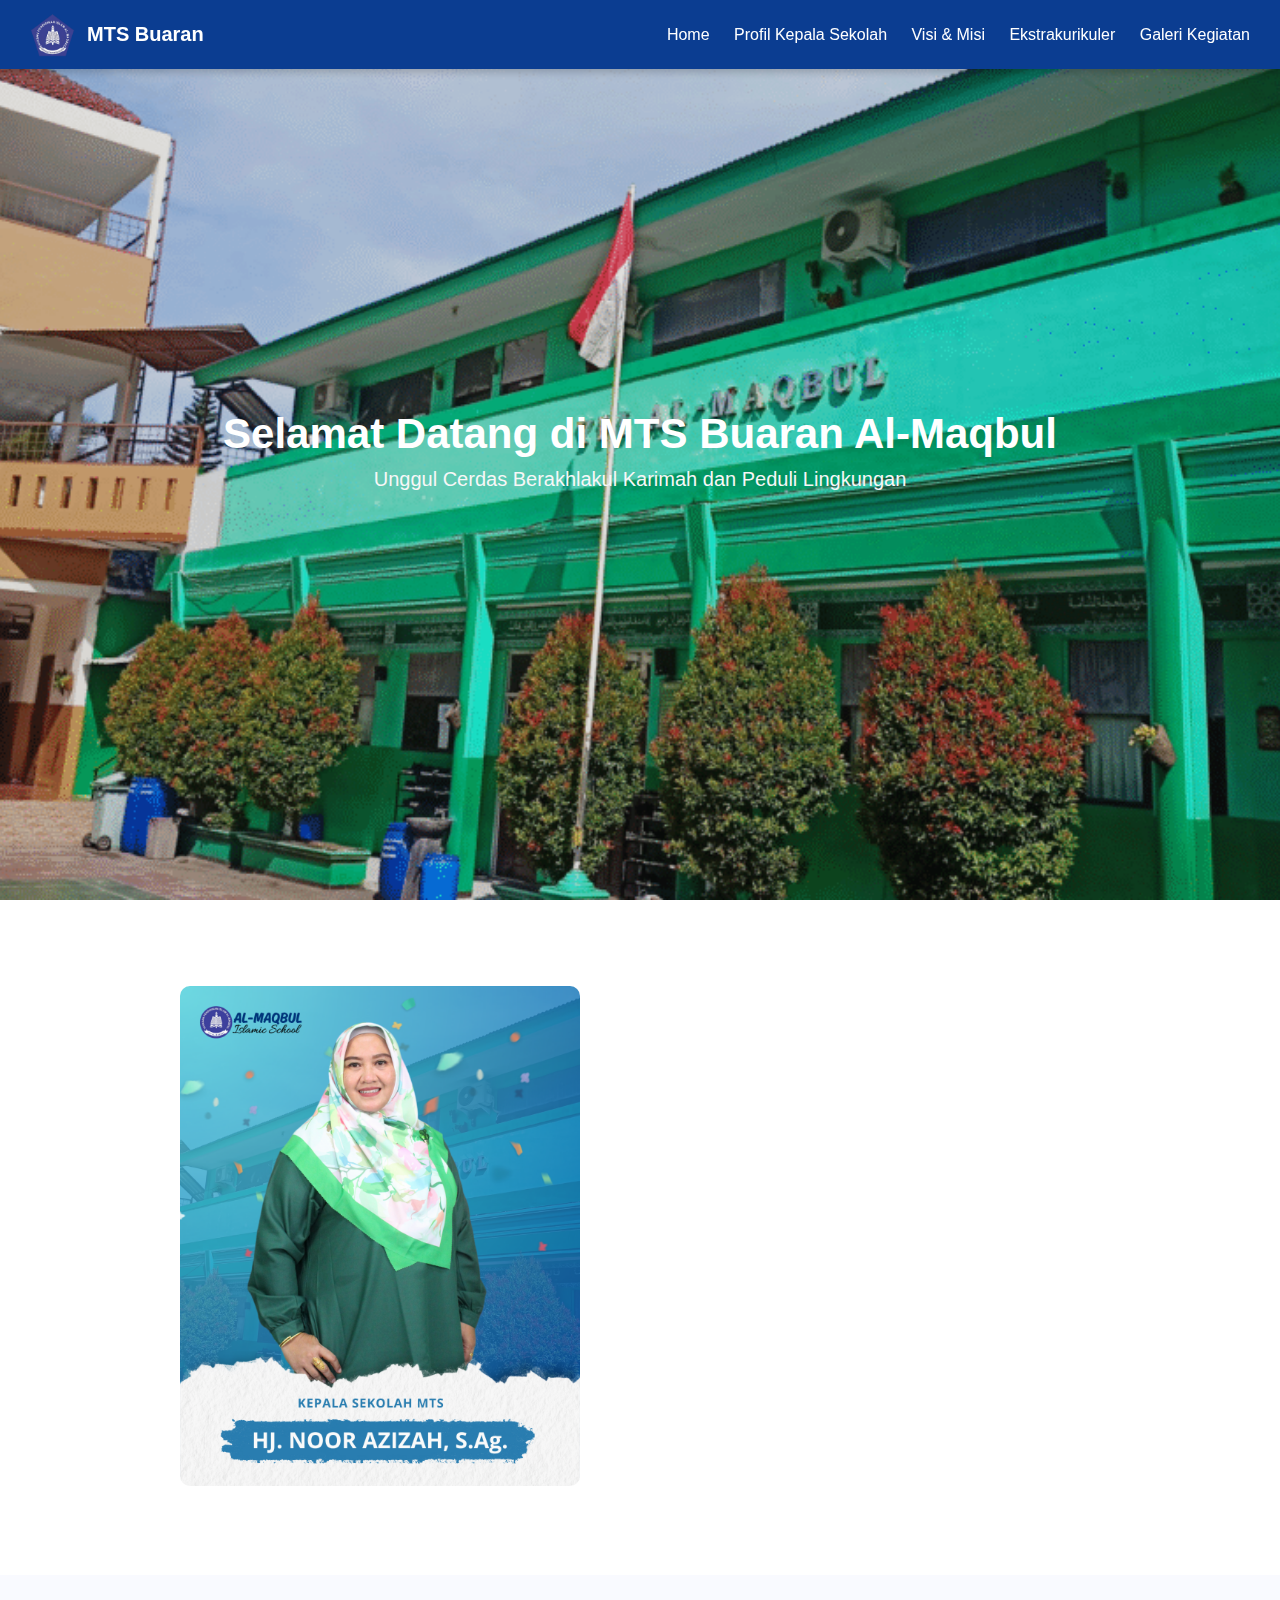
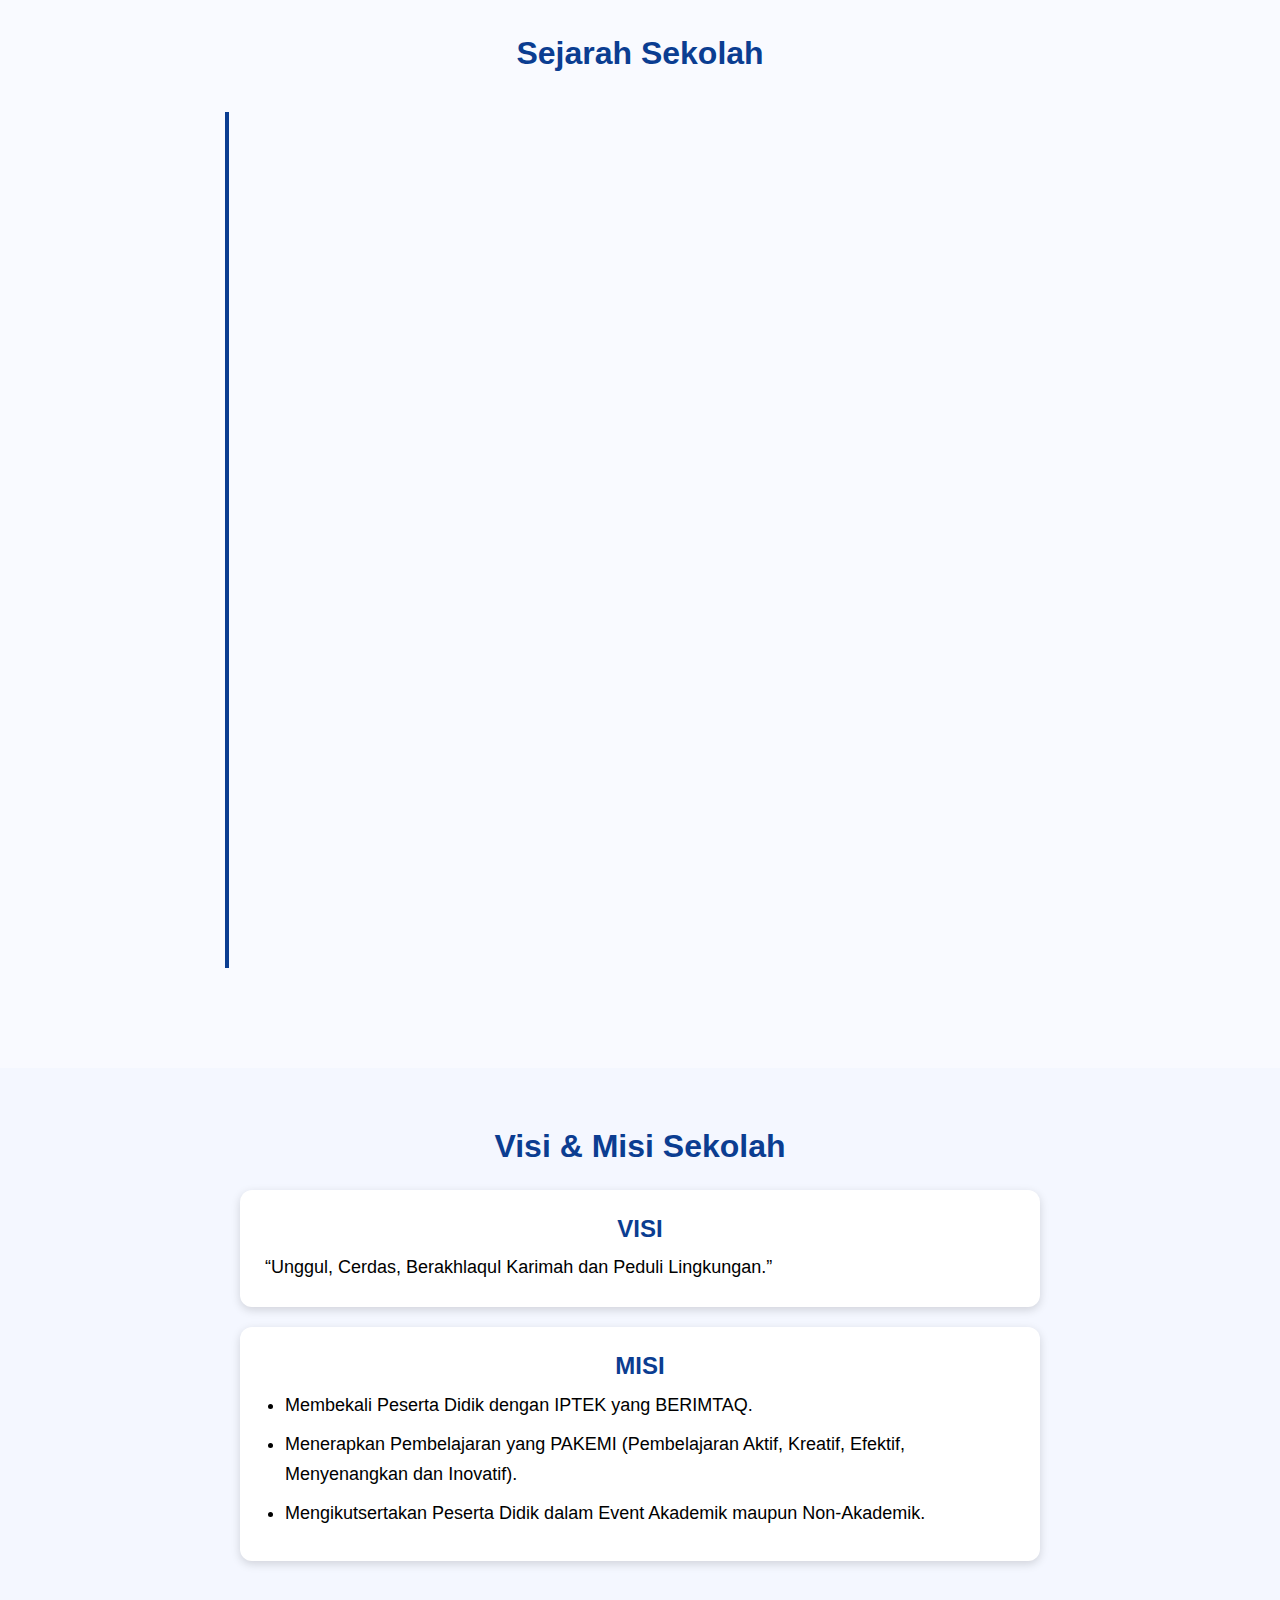
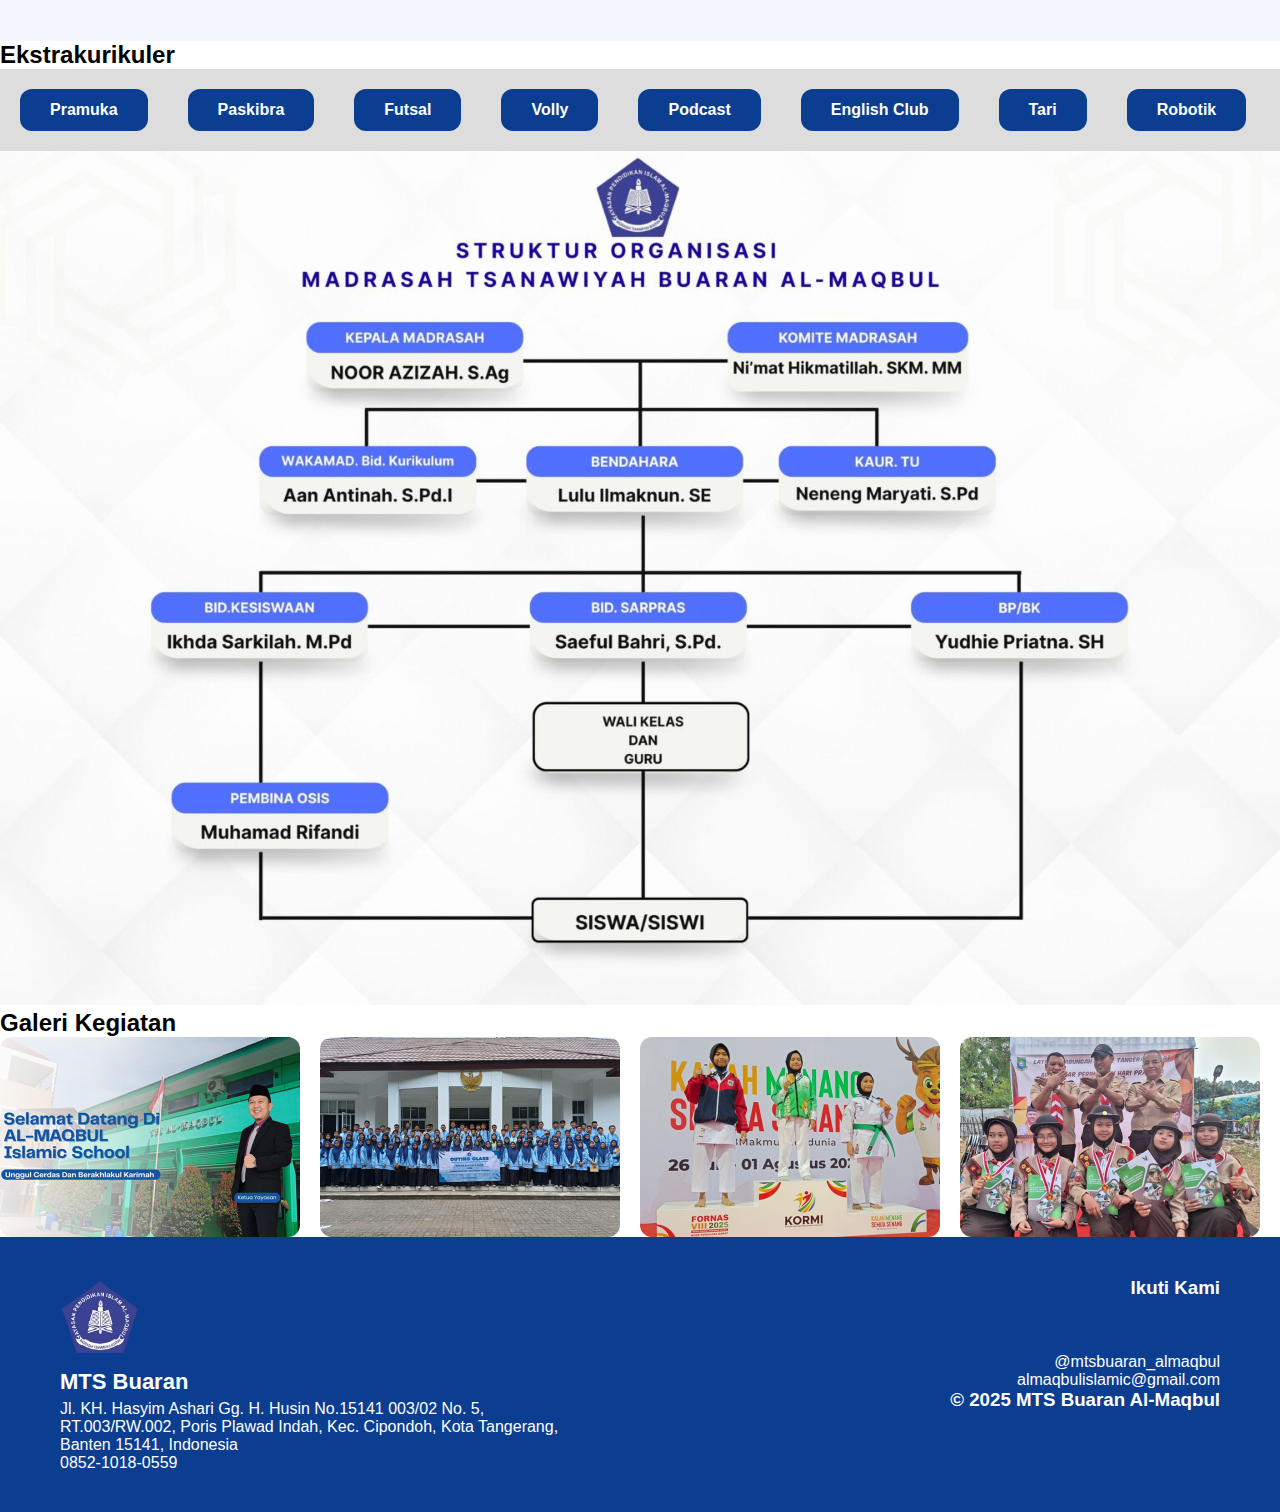
<file: index.html>
<!DOCTYPE html>
<html lang="id">
<head>
    <meta charset="UTF-8" />
    <meta name="viewport" content="width=device-width, initial-scale=1.0" />
    <title>MTS Buaran</title>
    <link rel="stylesheet" href="style.css" />
</head>
<body>
<!-- ================== NAVBAR ================== -->
<nav class="navbar">
    <div class="nav-left">
        <img src="Logo Mts.png" class="logo-nav" alt="Logo Sekolah">
        <h2 class="nama-sekolah">MTS Buaran</h2>
    </div>

    <div class="nav-right">
        <a href="#home">Home</a>
        <a href="#kepsek">Profil Kepala Sekolah</a>
        <a href="#visimisi">Visi & Misi</a>
        <a href="#ekskul">Ekstrakurikuler</a>
        <a href="#galeri">Galeri Kegiatan</a>
    </div>
</nav>

    <!-- ==================== HOME ==================== -->
    <section class="home" id="home">
        <div class="home-content">
            <h1 class="fade-in">Selamat Datang di MTS Buaran Al-Maqbul</h1>
            <p class="slide-up">Unggul Cerdas Berakhlakul Karimah dan Peduli Lingkungan</p>
        </div>
    </section>

    <!-- ==================== PROFIL KEPALA SEKOLAH ==================== -->
     <section class="kepsek-profil-anim">
  <div class="kepsek-gambar">
    <img src="Foto Kepsek.png" alt="Kepala Sekolah">
  </div>
  <div class="kepsek-teks fade-in-out">
    <section class="kepsek" id="kepsek">
        <h2>Profil Kepala Sekolah</h2>
                <h3>Hj.Noor Azzizah S.Ag</h3>
                <p>
                    "MTs Buaran AL-MAQBUL hadir sebagai lembaga pendidikan Islam yang berkomitmen mencetak generasi muda yang beriman, 
                    berilmu, dan berakhlakul karimah. Kami berupaya mewujudkan pendidikan yang seimbang antara ilmu pengetahuan umum dan ilmu agama, agar para peserta didik tidak hanya unggul 
                    secara akademik, tetapi juga memiliki karakter Islami yang kuat. Melalui berbagai program pembelajaran, kegiatan ekstrakurikuler, dan pembinaan keagamaan, kami berusaha 
                    menciptakan lingkungan sekolah yang nyaman, disiplin, dan inspiratif. Dengan dukungan dari seluruh guru, tenaga kependidikan, serta partisipasi aktif orang tua dan masyarakat, 
                    kami yakin MTs Buaran AL-MAQBUL akan terus berkembang menjadi lembaga pendidikan yang berkualitas dan berdaya saing tinggi. Akhir kata, kami mengucapkan terima kasih atas kepercayaan 
                    dan dukungan semua pihak. Semoga Allah SWT senantiasa memberikan keberkahan dan kemudahan bagi kita semua dalam mendidik generasi penerus bangsa yang diridhai-Nya.
                </p>
            </div>
        </div>
    </section>

    <!-- ==================== SEJARAH SEKOLAH ==================== -->
    <section id="sejarah" class="sejarah-sekolah">
  <div class="container-sejarah">
    <div class="sejarah-content">
      <h2>Sejarah Sekolah</h2>
      <div class="timeline">
        <div class="timeline-item">
          <div class="timeline-dot"></div>
          <div class="timeline-date">2001</div>
          <div class="timeline-text">
            <h3>Didirikan</h3>
            <p>
              MTs Buaran awalnya berdiri pada tanggal 15 Februari 2001 dibawah naungan Yayasan Pendidikan Islam AL-MAQBUL. Berdasarkan keputusan Kepala Kantor Wilayah Departemen Agama Provinsi Jawa Barat dengan Nomor : Wi/I/PP.00.5/385/2001. Dan tercatat di Akte Notaris & PPAT HERRY SOSIAWAN, S. H Nomor : 59 Tanggal 29 Juni 2001.
            </p>
          </div>
        </div>
        <div class="timeline-item">
          <div class="timeline-dot"></div>
          <div class="timeline-date">2010</div>
          <div class="timeline-text">
            <h3>Perpindahan Sekolah</h3>
            <p>
              Awalnya MTs. Buaran AL-MAQBUL berada di Jl. Jenderal Sudirman No. 85 A RT 05/12 Kelurahan Babakan Kecamatan Tangerang Kota Tangerang Provinsi Banten sejak Tahun 2000 s/d Tahun 2010. Selanjutnya pada awal Tahun Ajaran 2010/2011 tanggal 11 Juli 2010 MTs. Buaran pindah lokasi atau alamat ke Jl. KH. Hasyim Ashai Gg. H. Husin No. 5 RT 003/002 Kelurahan Poris Plawad Indah Kecamatan Cipondoh Kota Tangerang Provinsi Banten hingga sekarang.
            </p>
          </div>
        </div>
        <div class="timeline-item">
          <div class="timeline-dot"></div>
          <div class="timeline-date">2013</div>
          <div class="timeline-text">
            <h3>Pergantian Kepala Sekolah</h3>
            <p>
              Sejak tahun pelajaran 2000/2001 sampai dengan tahun pelajaran 2006/2007 MTs. Buaran AL-MAQBUL dipimpin oleh Bpk. Drs. H. Marwan AS,M. Pd, kemudian digantikan oleh Ibu Hj. Marfu’ah, S.Ag sejak tahun pelajaran 2007/2008 sampai dengan Tahun Pelajaran 2012/2013, dan sejak Tahun Ajaran 2013/2014 sampai dengan saat ini MTs. Buaran AL-MAQBUL berada di bawah kepemimpinan Ibu Hj. Noor Azizah, S. Ag.
            </p>
          </div>
        </div>
        <div class="timeline-item">
          <div class="timeline-dot"></div>
          <div class="timeline-date">2022</div>
          <div class="timeline-text">
            <h3>Era Digital</h3>
            <p>
              Sejak 2022, MTS Buaran mulai menerapkan teknologi pembelajaran digital:  
              e‑learning, aplikasi ruang belajar online, dan akselerasi STEM bagi siswa.
            </p>
          </div>
        </div>
      </div>
    </div>
  </div>
</section>

    <!-- ==================== VISI MISI ==================== -->
    <section id="visimisi" class="visimisi">
    <h2>Visi & Misi Sekolah</h2>

    <div class="visi">
        <h3>VISI</h3>
        <p>
            “Unggul, Cerdas, Berakhlaqul Karimah dan Peduli Lingkungan.”
        </p>
    </div>

    <div class="misi">
        <h3>MISI</h3>
        <ul>
            <li>Membekali Peserta Didik dengan IPTEK yang BERIMTAQ.</li>
            <li>Menerapkan Pembelajaran yang PAKEMI (Pembelajaran Aktif, Kreatif, Efektif, Menyenangkan dan Inovatif).</li>
            <li>Mengikutsertakan Peserta Didik dalam Event Akademik maupun Non-Akademik.</li>
        </ul>
    </div>
    </section>
    
    <!-- ==================== SLIDE EKSTRAKURIKULER ==================== -->
    <section class="ekskul" id="ekskul">
        <h2>Ekstrakurikuler</h2>
        <div class="slider">
            <div class="slide-track">
                <div class="slide">Pramuka</div>
                <div class="slide">Paskibra</div>
                <div class="slide">Futsal</div>
                <div class="slide">Volly</div>
                <div class="slide">Podcast</div>
                <div class="slide">English Club</div>
                <div class="slide">Tari</div>
                <div class="slide">Robotik</div>
                <div class="slide">Korean Club</div>
                <div class="slide">Math Club</div>
                <div class="slide">Basket</div>
                <div class="slide">Nihon Club</div>
                <div class="slide">Paduan Suara</div>
                <div class="slide">Badmin Club</div>
                <div class="slide">Pramuka</div>
                <div class="slide">Paskibra</div>
            </div>
        </div>
    </section>


<img src="STRUKTUR-MTS.jpg" alt="Deskripsi Gambar" class="foto-besar">


    <!-- ==================== GALERI FOTO AUTO SLIDE ==================== -->
    <section class="galeri" id="galeri">
        <h2>Galeri Kegiatan</h2>
        <div class="gallery-container">
            <div class="gallery-slide">
                <img src="YPI.jpg" alt="">
                <img src="SMP OUT CLASS.jpg" alt="">
                <img src="MTS Karate.jpg" alt="">
                <img src="Pramuka SMP.jpg" alt="">
                 <!-- Duplikasi untuk looping -->
                <img src="YPI.jpg">
                <img src="SMP OUT CLASS.jpg">
                <img src="MTS Karate.jpg">
                <img src="Pramuka SMP.jpg">   
        </div>
    </section>

    <!-- ==================== KONTAK ==================== -->
   <footer class="footer">
    <div class="footer-left">
        <img src="Logo Mts.png" class="logo-sekolah" alt="Logo Sekolah">
        <h3>MTS Buaran</h3>
        <p>
            Jl. KH. Hasyim Ashari Gg. H. Husin No.15141 003/02 No. 5, RT.003/RW.002, Poris Plawad Indah, Kec. Cipondoh, Kota Tangerang, Banten 15141, Indonesia<br>
            0852‑1018‑0559
        </p>
    </div>

    <div class="footer-right">
        <h3>Ikuti Kami</h3>
        <div class="social-icons">
            <a href="#" class="yt"><i class="fab fa-youtube"></i></a>
            <a href="#" class="ig"><i class="fab fa-instagram"></i></a>
            <a href="#" class="wa"><i class="fab fa-whatsapp"></i></a>
        </div>
        <p class="copy">@mtsbuaran_almaqbul</p>
        <p class="copy">almaqbulislamic@gmail.com</p>
        <h3 class="copy">© 2025 MTS Buaran Al-Maqbul</h3>
    </footer>

</body>
</html>
</file>
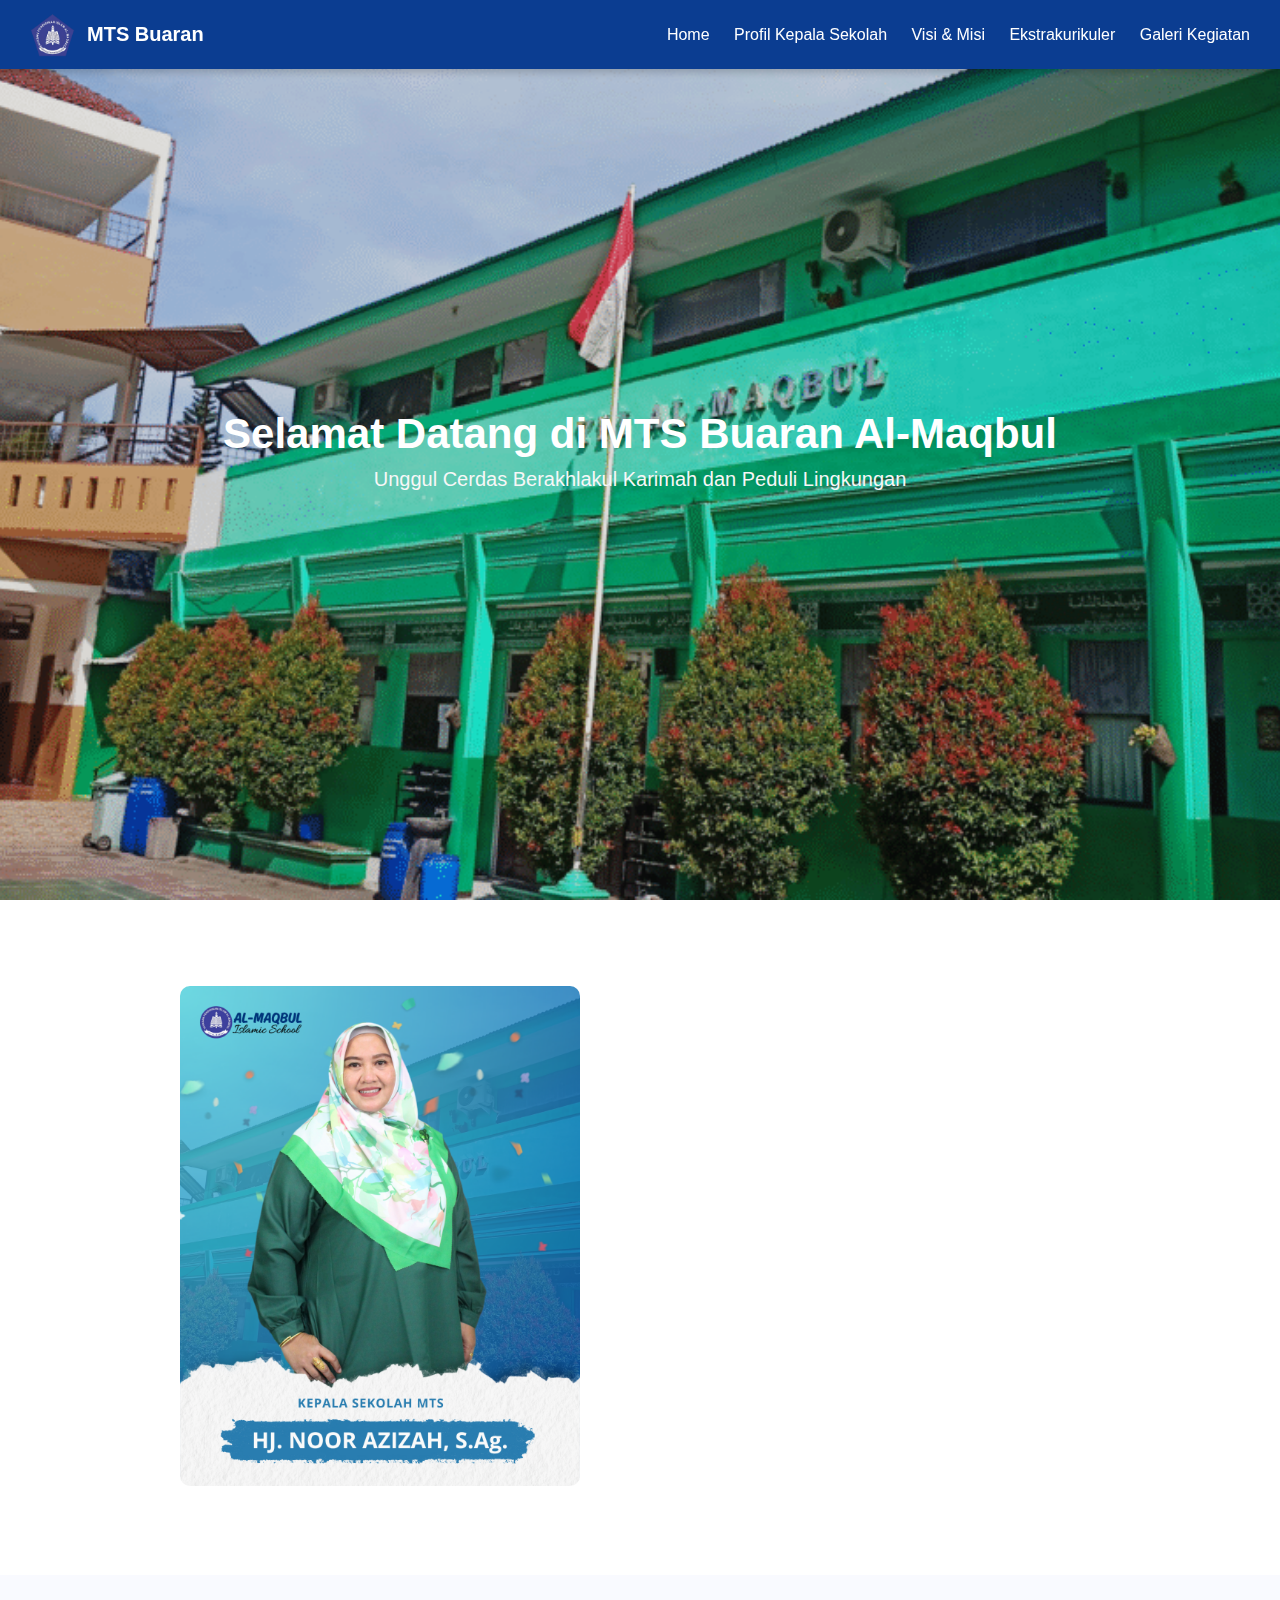
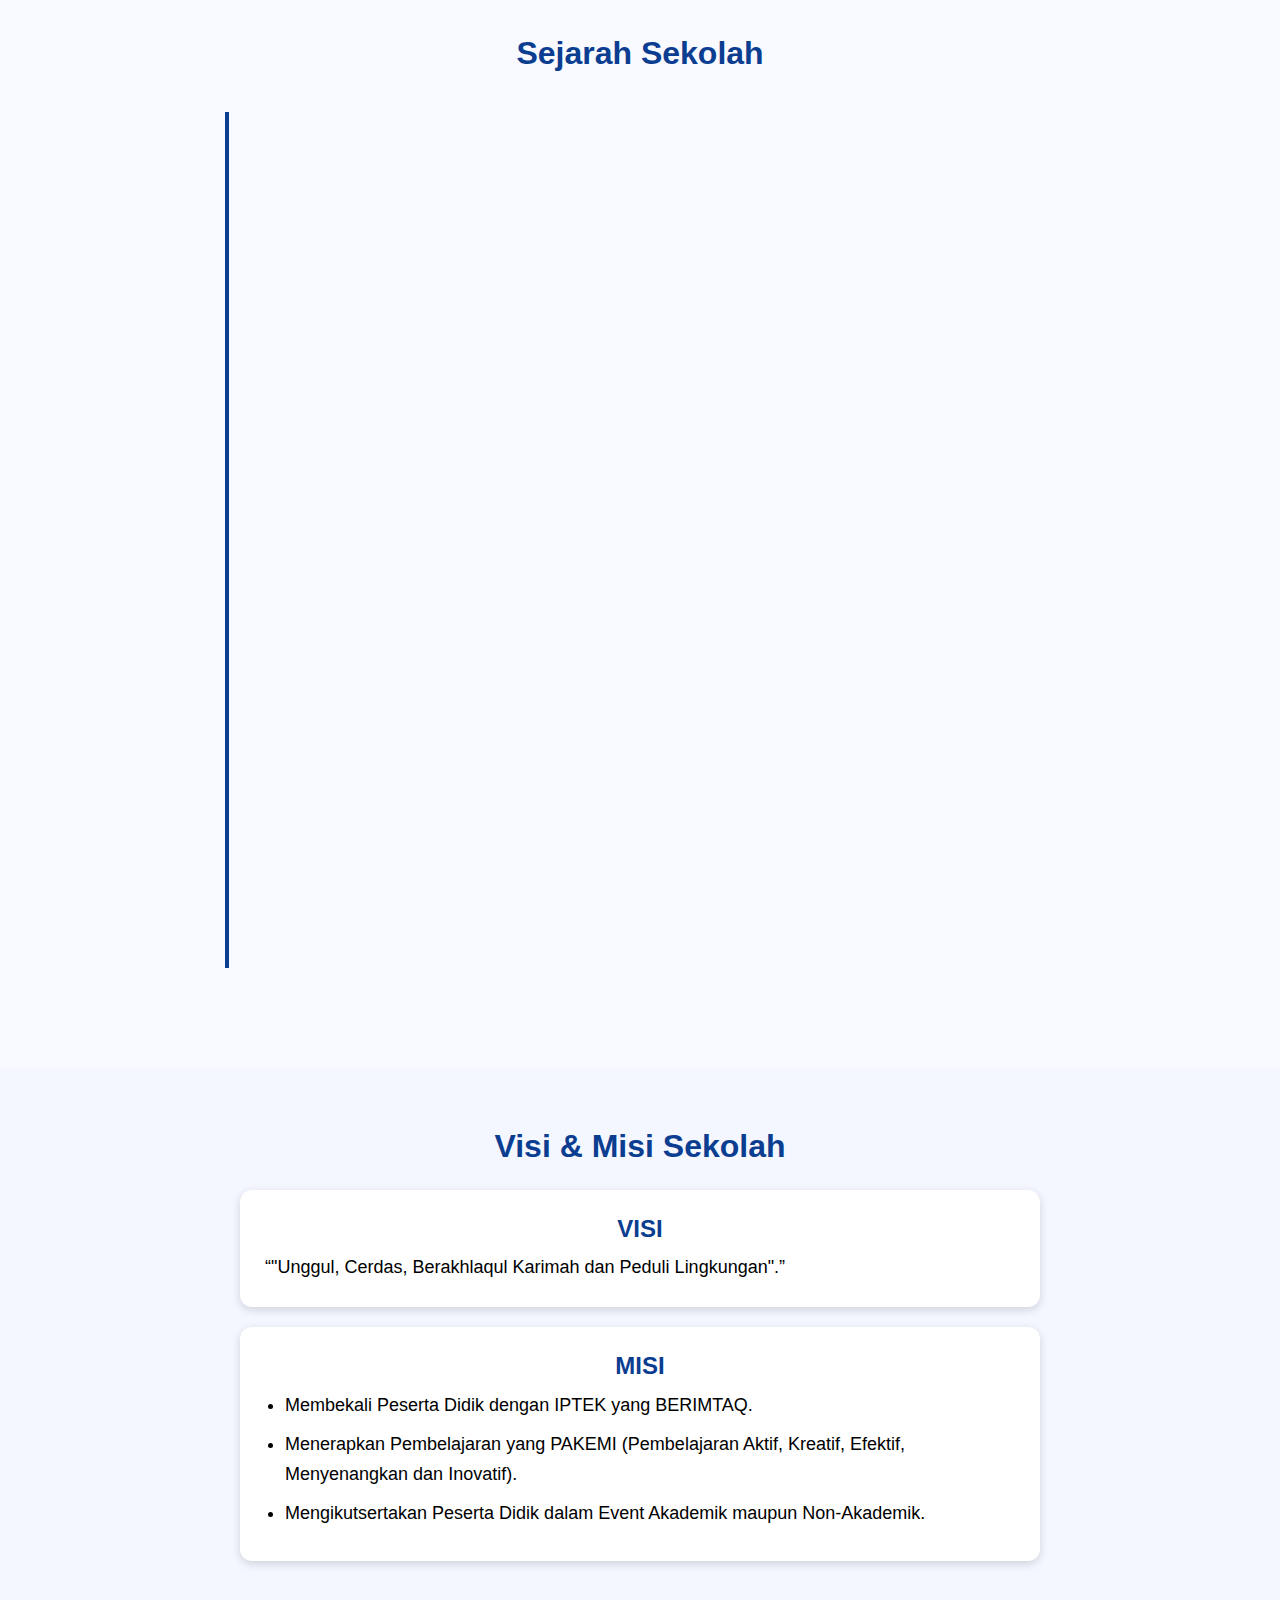
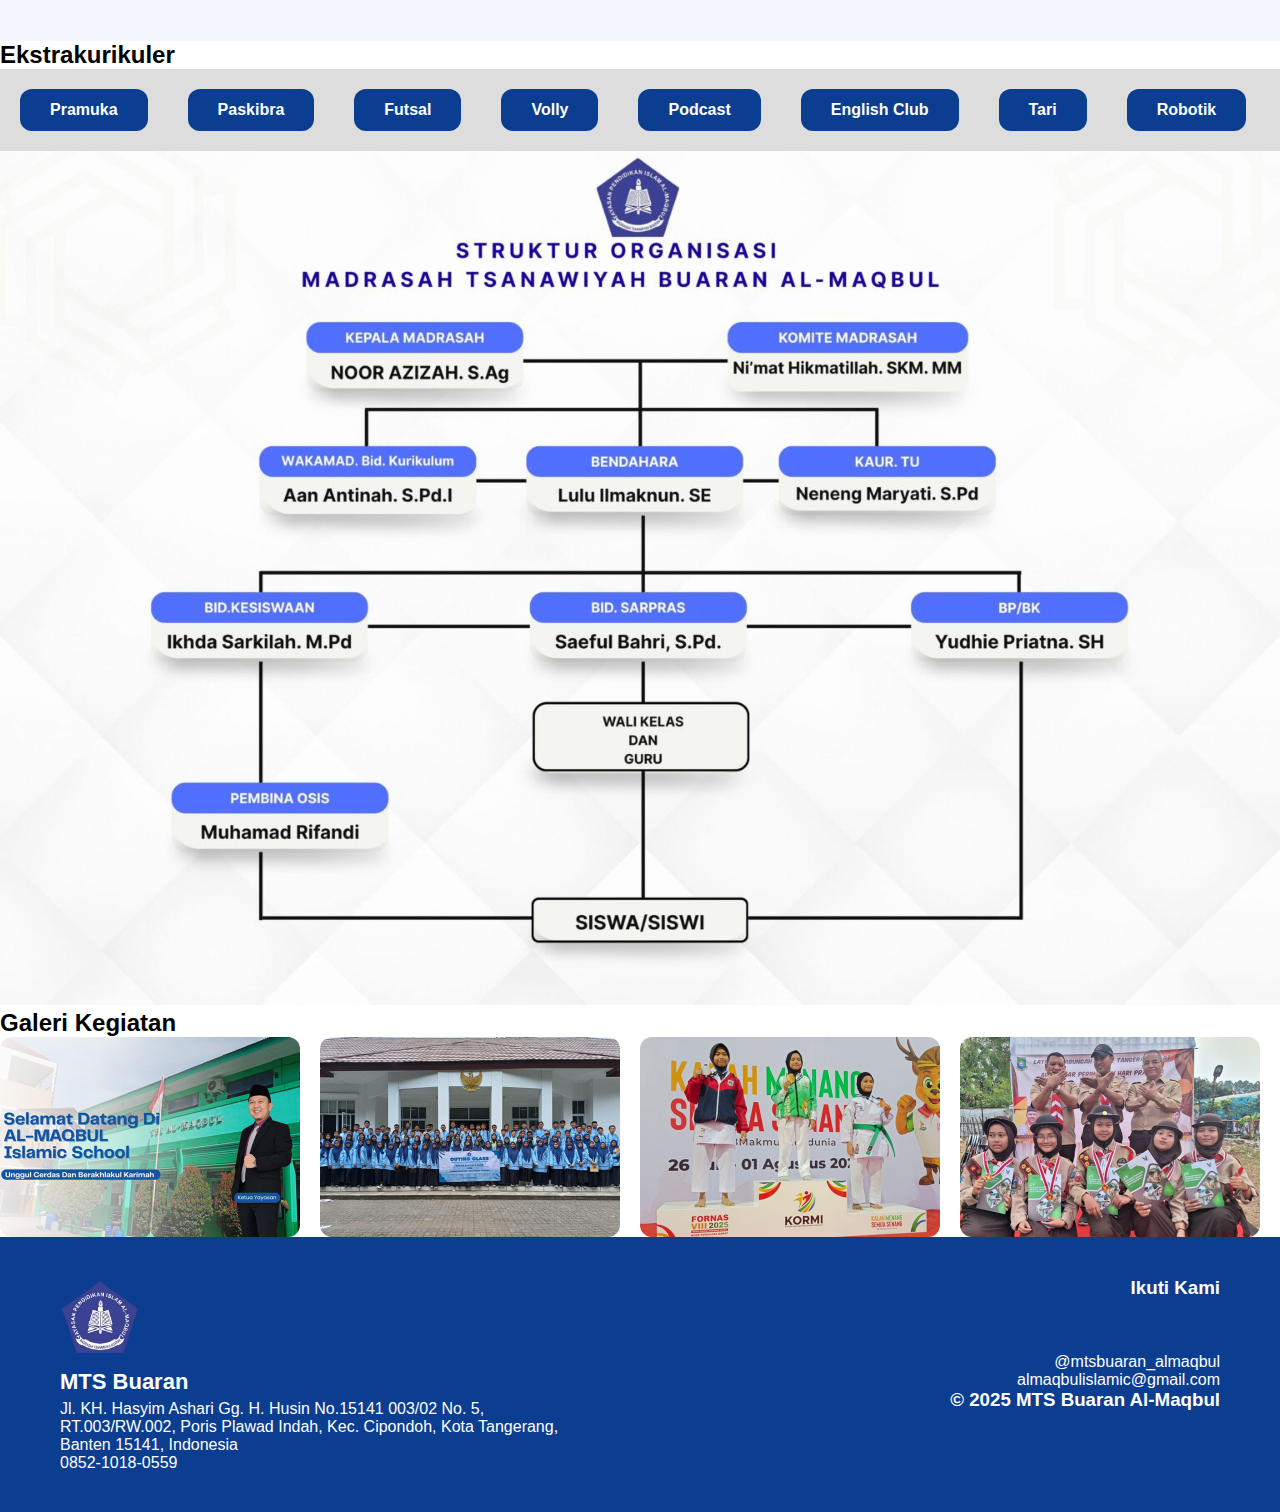
<file: MTS Buaran.html>
<!DOCTYPE html>
<html lang="id">
<head>
    <meta charset="UTF-8" />
    <meta name="viewport" content="width=device-width, initial-scale=1.0" />
    <title>MTS Buaran</title>
    <link rel="stylesheet" href="style.css" />
</head>
<body>
<!-- ================== NAVBAR ================== -->
<nav class="navbar">
    <div class="nav-left">
        <img src="Logo Mts.png" class="logo-nav" alt="Logo Sekolah">
        <h2 class="nama-sekolah">MTS Buaran</h2>
    </div>

    <div class="nav-right">
        <a href="#home">Home</a>
        <a href="#kepsek">Profil Kepala Sekolah</a>
        <a href="#visimisi">Visi & Misi</a>
        <a href="#ekskul">Ekstrakurikuler</a>
        <a href="#galeri">Galeri Kegiatan</a>
    </div>
</nav>

    <!-- ==================== HOME ==================== -->
    <section class="home" id="home">
        <div class="home-content">
            <h1 class="fade-in">Selamat Datang di MTS Buaran Al-Maqbul</h1>
            <p class="slide-up">Unggul Cerdas Berakhlakul Karimah dan Peduli Lingkungan</p>
        </div>
    </section>

    <!-- ==================== PROFIL KEPALA SEKOLAH ==================== -->
     <section class="kepsek-profil-anim">
  <div class="kepsek-gambar">
    <img src="Foto Kepsek.png" alt="Kepala Sekolah">
  </div>
  <div class="kepsek-teks fade-in-out">
    <section class="kepsek" id="kepsek">
        <h2>Profil Kepala Sekolah</h2>
                <h3>Hj.Noor Azzizah S.Ag</h3>
                <p>
                    "MTs Buaran AL-MAQBUL hadir sebagai lembaga pendidikan Islam yang berkomitmen mencetak generasi muda yang beriman, 
                    berilmu, dan berakhlakul karimah. Kami berupaya mewujudkan pendidikan yang seimbang antara ilmu pengetahuan umum dan ilmu agama, agar para peserta didik tidak hanya unggul 
                    secara akademik, tetapi juga memiliki karakter Islami yang kuat. Melalui berbagai program pembelajaran, kegiatan ekstrakurikuler, dan pembinaan keagamaan, kami berusaha 
                    menciptakan lingkungan sekolah yang nyaman, disiplin, dan inspiratif. Dengan dukungan dari seluruh guru, tenaga kependidikan, serta partisipasi aktif orang tua dan masyarakat, 
                    kami yakin MTs Buaran AL-MAQBUL akan terus berkembang menjadi lembaga pendidikan yang berkualitas dan berdaya saing tinggi. Akhir kata, kami mengucapkan terima kasih atas kepercayaan 
                    dan dukungan semua pihak. Semoga Allah SWT senantiasa memberikan keberkahan dan kemudahan bagi kita semua dalam mendidik generasi penerus bangsa yang diridhai-Nya.
                </p>
            </div>
        </div>
    </section>

    <!-- ==================== SEJARAH SEKOLAH ==================== -->
    <section id="sejarah" class="sejarah-sekolah">
  <div class="container-sejarah">
    <div class="sejarah-content">
      <h2>Sejarah Sekolah</h2>
      <div class="timeline">
        <div class="timeline-item">
          <div class="timeline-dot"></div>
          <div class="timeline-date">2001</div>
          <div class="timeline-text">
            <h3>Didirikan</h3>
            <p>
              MTs Buaran awalnya berdiri pada tanggal 15 Februari 2001 dibawah naungan Yayasan Pendidikan Islam AL-MAQBUL. Berdasarkan keputusan Kepala Kantor Wilayah Departemen Agama Provinsi Jawa Barat dengan Nomor : Wi/I/PP.00.5/385/2001. Dan tercatat di Akte Notaris & PPAT HERRY SOSIAWAN, S. H Nomor : 59 Tanggal 29 Juni 2001.
            </p>
          </div>
        </div>
        <div class="timeline-item">
          <div class="timeline-dot"></div>
          <div class="timeline-date">2010</div>
          <div class="timeline-text">
            <h3>Perpindahan Sekolah</h3>
            <p>
              Awalnya MTs. Buaran AL-MAQBUL berada di Jl. Jenderal Sudirman No. 85 A RT 05/12 Kelurahan Babakan Kecamatan Tangerang Kota Tangerang Provinsi Banten sejak Tahun 2000 s/d Tahun 2010. Selanjutnya pada awal Tahun Ajaran 2010/2011 tanggal 11 Juli 2010 MTs. Buaran pindah lokasi atau alamat ke Jl. KH. Hasyim Ashai Gg. H. Husin No. 5 RT 003/002 Kelurahan Poris Plawad Indah Kecamatan Cipondoh Kota Tangerang Provinsi Banten hingga sekarang.
            </p>
          </div>
        </div>
        <div class="timeline-item">
          <div class="timeline-dot"></div>
          <div class="timeline-date">2013</div>
          <div class="timeline-text">
            <h3>Pergantian Kepala Sekolah</h3>
            <p>
              Sejak tahun pelajaran 2000/2001 sampai dengan tahun pelajaran 2006/2007 MTs. Buaran AL-MAQBUL dipimpin oleh Bpk. Drs. H. Marwan AS,M. Pd, kemudian digantikan oleh Ibu Hj. Marfu’ah, S.Ag sejak tahun pelajaran 2007/2008 sampai dengan Tahun Pelajaran 2012/2013, dan sejak Tahun Ajaran 2013/2014 sampai dengan saat ini MTs. Buaran AL-MAQBUL berada di bawah kepemimpinan Ibu Hj. Noor Azizah, S. Ag.
            </p>
          </div>
        </div>
        <div class="timeline-item">
          <div class="timeline-dot"></div>
          <div class="timeline-date">2022</div>
          <div class="timeline-text">
            <h3>Era Digital</h3>
            <p>
              Sejak 2022, MTS Buaran mulai menerapkan teknologi pembelajaran digital:  
              e‑learning, aplikasi ruang belajar online, dan akselerasi STEM bagi siswa.
            </p>
          </div>
        </div>
      </div>
    </div>
  </div>
</section>

    <!-- ==================== VISI MISI ==================== -->
    <section id="visimisi" class="visimisi">
    <h2>Visi & Misi Sekolah</h2>

    <div class="visi">
        <h3>VISI</h3>
        <p>
            “"Unggul, Cerdas, Berakhlaqul Karimah dan Peduli Lingkungan".”
        </p>
    </div>

    <div class="misi">
        <h3>MISI</h3>
        <ul>
            <li>Membekali Peserta Didik dengan IPTEK yang BERIMTAQ.</li>
            <li>Menerapkan Pembelajaran yang PAKEMI (Pembelajaran Aktif, Kreatif, Efektif, Menyenangkan dan Inovatif).</li>
            <li>Mengikutsertakan Peserta Didik dalam Event Akademik maupun Non-Akademik.</li>
        </ul>
    </div>
    </section>
    
    <!-- ==================== SLIDE EKSTRAKURIKULER ==================== -->
    <section class="ekskul" id="ekskul">
        <h2>Ekstrakurikuler</h2>
        <div class="slider">
            <div class="slide-track">
                <div class="slide">Pramuka</div>
                <div class="slide">Paskibra</div>
                <div class="slide">Futsal</div>
                <div class="slide">Volly</div>
                <div class="slide">Podcast</div>
                <div class="slide">English Club</div>
                <div class="slide">Tari</div>
                <div class="slide">Robotik</div>
                <div class="slide">Korean Club</div>
                <div class="slide">Math Club</div>
                <div class="slide">Basket</div>
                <div class="slide">Nihon Club</div>
                <div class="slide">Paduan Suara</div>
                <div class="slide">Badmin Club</div>
                <div class="slide">Pramuka</div>
                <div class="slide">Paskibra</div>
            </div>
        </div>
    </section>


<img src="STRUKTUR-MTS.jpg" alt="Deskripsi Gambar" class="foto-besar">


    <!-- ==================== GALERI FOTO AUTO SLIDE ==================== -->
    <section class="galeri" id="galeri">
        <h2>Galeri Kegiatan</h2>
        <div class="gallery-container">
            <div class="gallery-slide">
                <img src="YPI.jpg" alt="">
                <img src="SMP OUT CLASS.jpg" alt="">
                <img src="MTS Karate.jpg" alt="">
                <img src="Pramuka SMP.jpg" alt="">
                 <!-- Duplikasi untuk looping -->
                <img src="YPI.jpg">
                <img src="SMP OUT CLASS.jpg">
                <img src="MTS Karate.jpg">
                <img src="Pramuka SMP.jpg">   
        </div>
    </section>

    <!-- ==================== KONTAK ==================== -->
   <footer class="footer">
    <div class="footer-left">
        <img src="Logo Mts.png" class="logo-sekolah" alt="Logo Sekolah">
        <h3>MTS Buaran</h3>
        <p>
            Jl. KH. Hasyim Ashari Gg. H. Husin No.15141 003/02 No. 5, RT.003/RW.002, Poris Plawad Indah, Kec. Cipondoh, Kota Tangerang, Banten 15141, Indonesia<br>
            0852‑1018‑0559
        </p>
    </div>

    <div class="footer-right">
        <h3>Ikuti Kami</h3>
        <div class="social-icons">
            <a href="#" class="yt"><i class="fab fa-youtube"></i></a>
            <a href="#" class="ig"><i class="fab fa-instagram"></i></a>
            <a href="#" class="wa"><i class="fab fa-whatsapp"></i></a>
        </div>
        <p class="copy">@mtsbuaran_almaqbul</p>
        <p class="copy">almaqbulislamic@gmail.com</p>
        <h3 class="copy">© 2025 MTS Buaran Al-Maqbul</h3>
    </footer>

</body>
</html>
</file>
<file: style.css>
* {
    margin: 0;
    padding: 0;
    font-family: Arial, sans-serif;
    box-sizing: border-box;
}

/* ===================== NAVBAR ===================== */
.navbar {
    width: 100%;
    background: #0b3d91;
    padding: 12px 30px;
    display: flex;
    justify-content: space-between;
    align-items: center;

    position: fixed;    /* Navbar selalu berada di atas */
    top: 0;             /* Menempel di atas */
    left: 0;
    z-index: 9999;      /* Agar tidak tertutup elemen lain */

    box-shadow: 0 3px 8px rgba(0,0,0,0.2); /* Opsional: bayangan tipis agar lebih elegan */
}
html {
    scroll-behavior: smooth; /* Auto scroll mulus */
}


/* KIRI: Logo + Nama */
.nav-left {
    display: flex;
    align-items: center;
    gap: 12px;
}

.logo-nav {
    width: 45px;
    height: 45px;
    border-radius: 5px;
}

.nama-sekolah {
    color: white;
    font-size: 20px;
    font-weight: bold;
}

/* KANAN: Menu */
.nav-right a {
    color: white;
    margin-left: 20px;
    text-decoration: none;
    font-weight: 500;
    transition: 0.2s;
    font-size: 16px;
}

.nav-right a:hover {
    color: #ffd700;
    border-bottom: 2px solid #ffd700;
    padding-bottom: 3px;
}

/* Responsif HP */
@media (max-width: 750px) {
    .navbar {
        flex-direction: column;
        text-align: center;
        gap: 10px;
    }

    .nav-right a {
        margin: 0 10px;
        display: inline-block;
    }

    .nav-left {
        justify-content: center;
    }
}

/* ===================== HOME ===================== */
.home {
    height: 100vh;
    background: url("Foto\ SMP.png") center/cover no-repeat;
    display: flex;
    align-items: center;
    justify-content: center;
    text-align: center;
}
.home-content h1 {
    font-size: 42px;
    color: #ffffff;
}
.home-content p {
    font-size: 20px;
    margin-top: 10px;
    color: #f7f7f7;
}

/* Animasi */
.fade-in {
    animation: fadeIn 2s ease;
}
.slide-up {
    animation: slideUp 2s ease;
}
@keyframes fadeIn {
    from {opacity: 0;} to {opacity: 1;}
}
@keyframes slideUp {
    from {transform: translateY(30px); opacity: 0;}
    to {transform: translateY(0); opacity: 1;}
}

/* ===================== KEPSEK ===================== */
.kepsek-profil-anim {
  display: flex;
  align-items: center;
  gap: 30px;
  padding: 40px;
  max-width: 1000px;
  margin: 0 auto;
}

.kepsek-gambar img {
  width: 400px;
  height: auto;
  border-radius: 10px;
  object-fit: cover;
}

/* Teks profil (fade in / fade out) */
.kepsek-teks {
  flex: 1; /* agar mengambil sisa lebar */
  text-align: justify; /* rata kiri-kanan */
  color: #333;
  line-height: 1.6;
  font-size: 18px;
  opacity: 0; /* mulai dari tidak terlihat */
  animation: fadeInOut 8s infinite; /* animasi */
}

/* Keyframes untuk animasi fade in & fade out */
@keyframes fadeInOut {
  0% {
    opacity: 0;
  }
  20% {
    opacity: 1;
  }
  80% {
    opacity: 1;
  }
  100% {
    opacity: 0;
  }
}

/* ===================== SEJARAH ===================== */
.sejarah-sekolah {
  padding: 60px 20px;
  background-color: #f9faff;
  font-family: Arial, sans-serif;
}

.container-sejarah {
  max-width: 900px;
  margin: 0 auto;
}

.sejarah-content h2 {
  text-align: center;
  font-size: 32px;
  color: #0b3d91;
  margin-bottom: 40px;
  position: relative;
}

/* Timeline */
.timeline {
  position: relative;
  padding-left: 30px;
  margin-left: 20px;
}

.timeline::before {
  content: '';
  position: absolute;
  left: 15px;
  top: 0;
  bottom: 0;
  width: 4px;
  background: #0b3d91;
}

/* Item */
.timeline-item {
  position: relative;
  margin-bottom: 40px;
  opacity: 0;
  transform: translateY(20px);
  animation: slideUpFade 1s forwards;
}

/* Animasi delay per item */
.timeline-item:nth-child(1) { animation-delay: 0.2s; }
.timeline-item:nth-child(2) { animation-delay: 0.6s; }
.timeline-item:nth-child(3) { animation-delay: 1s; }
.timeline-item:nth-child(4) { animation-delay: 1.4s; }

.timeline-dot {
  position: absolute;
  left: -3px;
  background: #fff;
  border: 3px solid #0b3d91;
  border-radius: 50%;
  width: 16px;
  height: 16px;
}

.timeline-date {
  margin-left: 30px;
  font-weight: bold;
  color: #0b3d91;
  font-size: 18px;
  margin-bottom: 6px;
}

.timeline-text {
  margin-left: 30px;
  background: white;
  padding: 15px 20px;
  border-radius: 8px;
  box-shadow: 0 3px 8px rgba(0,0,0,0.1);
}

.timeline-text h3 {
  margin: 0;
  font-size: 20px;
  color: #333;
}

.timeline-text p {
  margin-top: 8px;
  color: #555;
  line-height: 1.6;
}

/* Keyframes animasi */
@keyframes slideUpFade {
  to {
    opacity: 1;
    transform: translateY(0);
  }
}



/* ====================== VISI & MISI ====================== */

.visimisi {
    padding: 60px 40px;
    background: #f4f7ff;
    text-align: center;
}

.visimisi h2 {
    font-size: 32px;
    margin-bottom: 25px;
    color: #0b3d91;
    font-weight: bold;
}

/* VISI BOX */
.visi, .misi {
    background: white;
    padding: 25px;
    margin: 20px auto;
    max-width: 800px;
    border-radius: 12px;
    box-shadow: 0 3px 10px rgba(0,0,0,0.15);
    text-align: left;
}

.visi h3, .misi h3 {
    font-size: 24px;
    color: #0b3d91;
    margin-bottom: 10px;
    text-align: center;
}

.visi p {
    font-size: 18px;
    line-height: 1.6;
}

/* MISI LIST */
.misi ul {
    margin-left: 20px;
    font-size: 18px;
    line-height: 1.7;
}

.misi ul li {
    margin-bottom: 8px;
    list-style-type: disc;
}

/* Responsif untuk HP */
@media (max-width: 700px) {
    .visimisi {
        padding: 40px 20px;
    }
    .visi, .misi {
        padding: 20px;
    }
}

/* ===================== SLIDER EKSKUL ===================== */
.slider {
    overflow: hidden;
    padding: 20px 0;
    background: #ddd;
}

.slide-track {
    display: flex;
    width: calc(200px * 14);
    animation: scrollEkskul 25s linear infinite;
}

.slide {
    background: #0b3d91;
    color: white;
    padding: 12px 30px;
    border-radius: 12px;
    margin: 0 20px;
    font-weight: bold;
    white-space: nowrap;
}

@keyframes scrollEkskul {
    0% { transform: translateX(0); }
    100% { transform: translateX(-50%); }
}

.foto-besar {
  width: 1536px;
  height: 1024px;
  object-fit: cover; /* Bisa juga "contain" tergantung kebutuhan */
  max-width: 100%;    /* Agar tetap responsif di layar lebih kecil */
  height: auto;       /* Agar aspek rasio tetap terjaga di layar kecil */
}

/* ===================== GALERI ===================== */
.gallery-container {
    width: 100%;
    overflow: hidden;
}

.gallery-slide {
    display: flex;
    animation: slideGaleri 20s linear infinite;
}

.gallery-slide img {
    width: 300px;
    margin-right: 20px;
    border-radius: 12px;
}

@keyframes slideGaleri {
    0% { transform: translateX(0); }
    100% { transform: translateX(-50%); }
}

/* ===================== KONTAK ===================== */
.footer {
    background: #0b3d91;
    color: white;
    padding: 40px 60px;
    display: flex;
    justify-content: space-between;
    align-items: flex-start;
    flex-wrap: wrap;
}

/* Kiri */
.footer-left {
    max-width: 45%;
}

.footer-left .logo-sekolah {
    width: 80px;
    margin-bottom: 10px;
}

.footer-left h3 {
    margin-bottom: 5px;
    font-size: 22px;
}

/* Kanan */
.footer-right {
    text-align: right;
    max-width: 45%;
}

.social-icons {
    margin-top: 12px;
}

.social-icons a {
    font-size: 36px;
    color: white;
    margin-left: 20px;
    transition: 0.3s;
}

/* Efek Hover */
.social-icons .yt:hover { color: #ff0000; }
.social-icons .ig:hover { color: #e1306c; }
.social-icons .wa:hover { color: #25d366; }

/* Responsif HP */
@media (max-width: 700px) {
    .footer {
        flex-direction: column;
        text-align: center;
    }

    .footer-left, .footer-right {
        max-width: 100%;
        text-align: center;
        margin-bottom: 20px;
    }

    .social-icons a {
        margin: 0 15px;
    }
}
</file>
